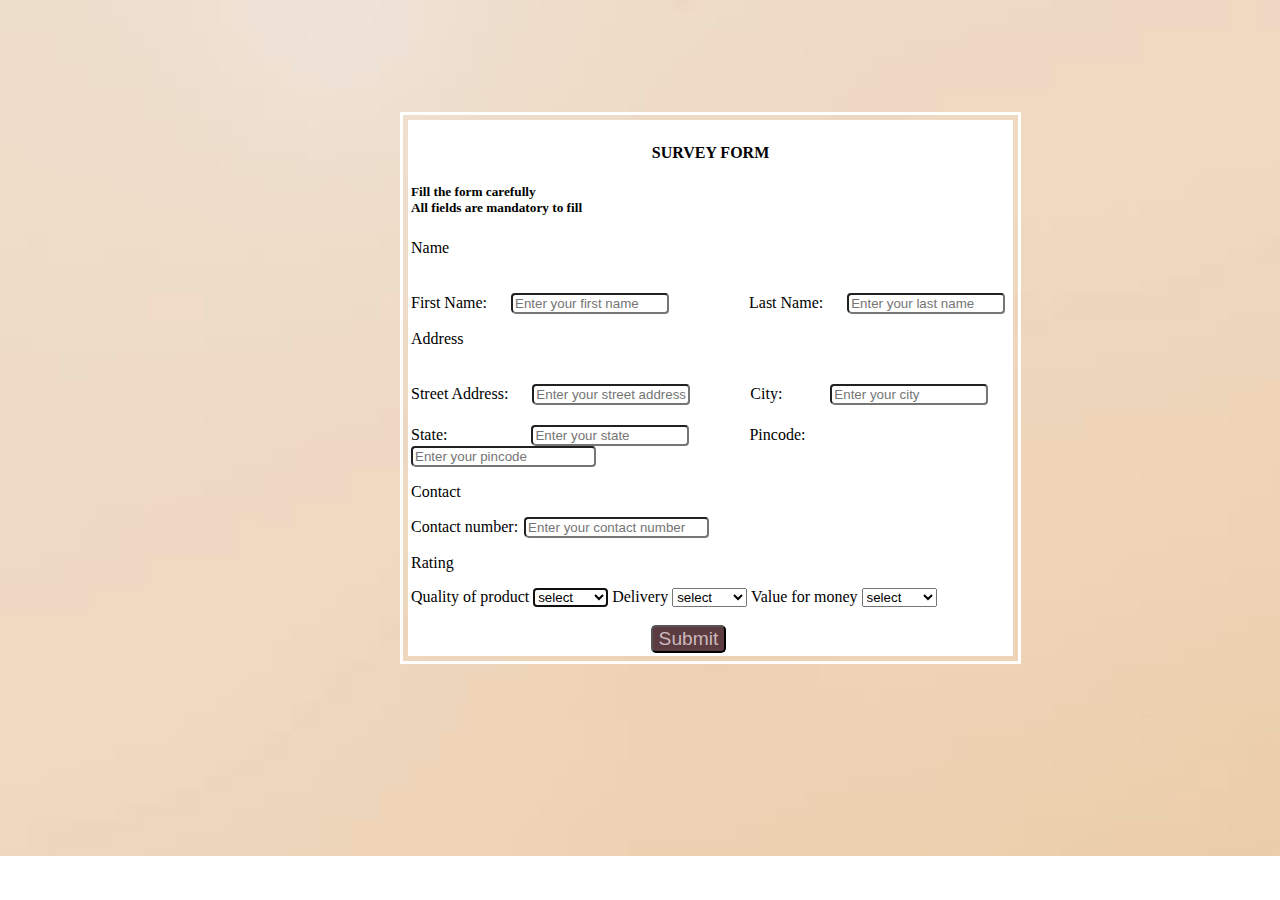
<file: index.html>
<!DOCTYPE html>
<html lang="en">
<head>
    <meta charset="UTF-8">
    <meta http-equiv="X-UA-Compatible" content="IE=edge">
    <meta name="viewport" content="width=device-width, initial-scale=1.0">
    <title>survey</title>
    <link rel="stylesheet" href="style.css">
</head>
<body>
    <div class="form">
        <H4 class="survey">SURVEY FORM</H4>
        <div class="heading">
            <h5>Fill the form carefully <br>
             All fields are mandatory to fill </h5>
        </div>
    <form action="thankyou.html" method="get" >
        <div class="name">
        <p>Name</p>         
        <label for="firt_name">First Name: </label>
        <input type="text" class="first_name" id="first_name" placeholder="Enter your first name"required>&nbsp;&nbsp;&nbsp;&nbsp;&nbsp;&nbsp;&nbsp;&nbsp;&nbsp;&nbsp;&nbsp;&nbsp;&nbsp;&nbsp;&nbsp;&nbsp;&nbsp;&nbsp;&nbsp;
        <label for="last_name">Last Name: </label>
        <input type="text" class="last_name" id="last_name" placeholder="Enter your last name">
        </div>
        <div class="address">
        <p>Address</p>
            <label for="street_address">Street Address: </label>
            <input type="text" class="street_address" id="street_address" placeholder="Enter your street address"required>&nbsp;&nbsp;&nbsp;&nbsp;&nbsp;&nbsp;&nbsp;&nbsp;&nbsp;&nbsp;&nbsp;&nbsp;&nbsp;&nbsp;
            <label for="city">City: </label>&nbsp;&nbsp;&nbsp;&nbsp;&nbsp;
            <input type="text" class="city" id="city" placeholder="Enter your city"required><br>
            
            <label for="state">State: </label>&nbsp;&nbsp;&nbsp;&nbsp;&nbsp;&nbsp;&nbsp;&nbsp;&nbsp;&nbsp;&nbsp;&nbsp;&nbsp;&nbsp;
            <input type="text" class="state" id="state" placeholder="Enter your state"required>&nbsp;&nbsp;&nbsp;&nbsp;&nbsp;&nbsp;&nbsp;&nbsp;&nbsp;&nbsp;&nbsp;&nbsp;&nbsp;&nbsp;
            
            <label for="pin_code">Pincode: </label>&nbsp;&nbsp;&nbsp;&nbsp;
            <input type="number" class="pin_code" id="pin_code" placeholder="Enter your pincode"required>
        </div>
        <div class="contact_number">
            <p>Contact</p>
            <label for="contact_number">Contact number: </label>
            <input type="tel" class="contact_number" id="contact_number" placeholder="Enter your contact number"required>
        </div>
        <div class="rating">
            <p>Rating</p>
            <label for="quality_of_products_received_rating">Quality of product</label>
            <select name="quality_of_products_received_rating" id="quality_of_products_received_rating" autofocus required>
                <option value="select">select</option>
                <option value="bad">bad</option>
                <option value="good">good</option>
                <option value="excellent">excellent</option> 
              </select>
            <label for="delivery_rating">Delivery</label>
            <select name="delivery_rating" id="delivery_rating" autofocus required>
                <option value="select">select</option>
                <option value="bad">bad</option>
                <option value="good">good</option>
                <option value="excellent">excellent</option>
              </select>
            <label for="value_for_money_rating">Value for money</label>
            <select name="value_for_money_rating" id="value_for_money_rating" autofocus required>
                <option value="select">select</option>
                <option value="bad">bad</option>
                <option value="good">good</option>

                <option value="excellent">excellent</option>
              </select><br><br>
            <label for="btn"></label>
            <input type="submit" class="btn" id="btn">
        </div>
        </form>
    </div>
</body>
</html>
</file>
<file: style.css>
body {
    background-image: url(photo-1506619216599-9d16d0903dfd.jpeg);
    background-repeat: no-repeat;
    background-size: cover;
}
.survey {
    text-align: center;
}
.form {
    border: 3px solid white;
    outline: 3px solid white;
    outline-offset: 5px;
    width: 599px;
    background-color: white;
}
.form{
    margin: 120px 0px 0px 400px;
}

  input[type=text]:hover {
    background-color: rgb(214, 201, 202);
  }
  input[type=number]:hover {
    background-color: rgb(214, 201, 202);
  }
  input[type=dropdown]:hover {
    background-color: rgb(214, 201, 202);
  }
  input[type=tel]:hover {
    background-color: rgb(214, 201, 202);
  }
  input[type=tel] {
    border-radius: 4px 4px 4px 5px;
    margin-left: 2px;

  }
  input[type=number] {
    border-radius: 4px 4px 4px 5px;
    
  }
  input[type=text] {
    border-radius: 4px 4px 4px 5px;
    margin-left: 20px;
    width: 150px;
    margin-top: 20px;

  }
  input[type=dropdown] {
    border-radius: 4px 2px 2px 2px;
  }
#state input[type=text]{
    margin: 10px 0px 0px 0px;
}
.btn {
  color: rgb(204, 184, 188);
  background-color:rgb(92, 60, 65);
  font-size: larger;
  border-radius: 5px 5px;
  position: relative;
  left: 40%
}
</file>
